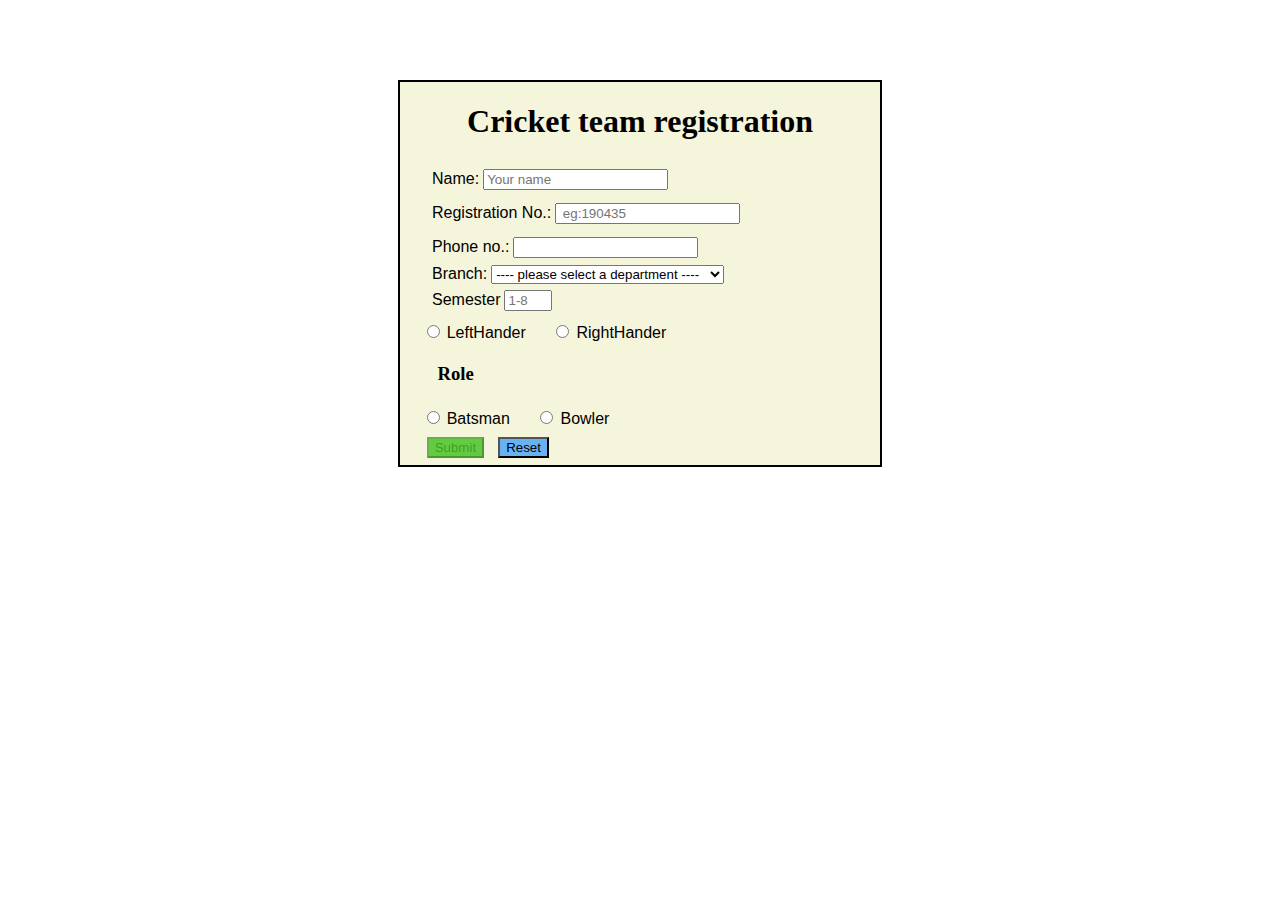
<file: index.html>
<!DOCTYPE html>
<html lang="en">
<head>
    <meta charset="UTF-8">
    <meta http-equiv="X-UA-Compatible" content="IE=edge">
    <meta name="viewport" content="width=device-width, initial-scale=1.0">
    <link rel="stylesheet" href="./style.css" />  
    <title>Cricket team registration form</title>
</head>
<body>
    <script src="./index.js" defer></script>
    <form  action="./server.php" method="post" >
        <h1 style="text-align: center;">Cricket team registration</h1>

        <label class="text-form" for="player" >Name:</label>
        <input class="required" type="text" id="player" name="player" maxlength="128" placeholder="Your name" autocomplete onkeyup="enableSubmit()"/>
        <br/>
        <label class="text-form" for="regnum">Registration No.:</label>
        <input class="required" type="text" id="regnum" name="regnum" onkeyup="enableSubmit()" placeholder=" eg:190435"/> <br/>
        <label class="text-form" for="phno">Phone no.:</label>
        <input class="required" type="text" id="phno" name="phno" onkeyup="enableSubmit()" maxlength="10" /> <br/>
        <label class="text-form" for="branch">Branch:</label>
        <select id="branch" name="branch" onchange="enableSubmit()">
            <option value="selectitem">---- please select a department ----</option>
            <option value="CSE">Computer Science and Engineering</option>
            <option value="ECE">Electronics and Communication</option>
            <option value="Mech">Mechanical</option>
            <option value="Auto">Automobile</option>
            <option value="Production">Production</option>
        </select>
        <br/>
        <label for="semester" class="text-form" >Semester</label>
        <input type="number" class="required" min="1" max="8" id="semester" name="semester" placeholder="1-8" onchange="checksem()"/>
        <br/>
            <input  class="radio-form" type="radio" id="leftbat" name="bathand" value="lefthander" onchange="enableSubmit()"/>
            <label for="leftbat">LeftHander</label>
            <input class="radio-form" type="radio" id="rightbat" name="bathand" value="righthander" onchange="enableSubmit()"/>
            <label for="rightbat">RightHander</label>
        <h3>Role</h3>
        <input class="radio-form" type="radio" id="batsman" name="specialisation" value="batsman" onclick="hiddenelements()"/>
        <label for="batsman" >Batsman</label>
        <input class="radio-form"  type="radio" id="bowler" name="specialisation" value="bowler" onclick="hiddenelements()"/>
        <label for="bowler" >Bowler</label>

        <div id="bat" style="display:none;" >
        <strong>Type of batsman</strong>
        <input class="radio-form"  type="radio" id="opener" name="battype" value="opener" onchange="enableSubmit()"/>
        <label for="opener">Opener</label>
        <input class="radio-form" type="radio" id="middleorder" name="battype" value="middleorder" onchange="enableSubmit()"/>
        <label for="middleorder">Middle Order</label>
        </div>
        <div id="bowl" style="display:none; margin-top:5px" >
            <strong>Type of bowler</strong>
            <select id="bowltype" name="bowltype" onchange="enableSubmit()">
                <option value="selectitem">--please select option--</option>
                <option value="spinner">Spinner</option>
                <option value="medium fast">Medium Fast</option>
                <option value="fast">Fast</option>
            </select>
        </div>
        <br/>
        <input class="text-form" id="btn-submit"type="submit" disabled > 
        <input  type="button" id="btn-reset" onclick="this.form.reset(); enableSubmit();"  value="Reset">
    </form>
     
</body>
</html>
</file>
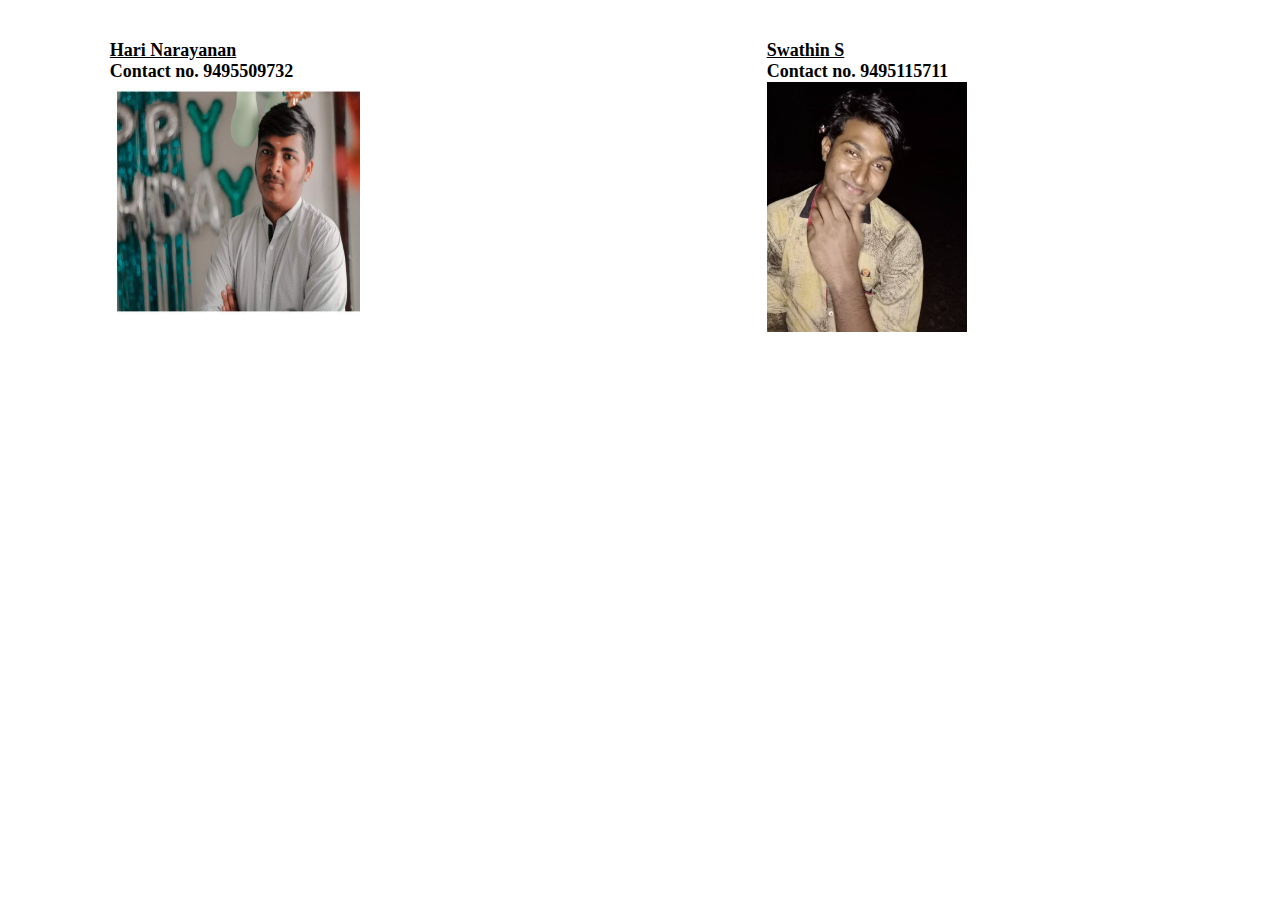
<file: contact.html>
<!DOCTYPE html>
<html lang="en">
<head>
    <meta charset="UTF-8">
    <meta http-equiv="X-UA-Compatible" content="IE=edge">
    <meta name="viewport" content="width=device-width, initial-scale=1.0">
    <link rel="stylesheet" href="./contact.css"/>
    <title>Contact</title>
</head>
<body>
    <div class="grid-container">
        <div class="grid-item1">
            <strong ><u>Hari Narayanan</u></strong> <br/>
            <strong>Contact no. 9495509732</strong>
            <div class="wrapper1">
                <img src="./hari.jpeg" />
            </div>
            
        </div>
        <div class="grid-item2">
            <strong><u>Swathin S</u></strong> <br/>
            <strong>Contact no. 9495115711
            </strong>
            <div class="wrapper2">
                <img src="./swathin.jpeg" />
            </div>
        </div>
    </div>
</body>
</html>
</file>
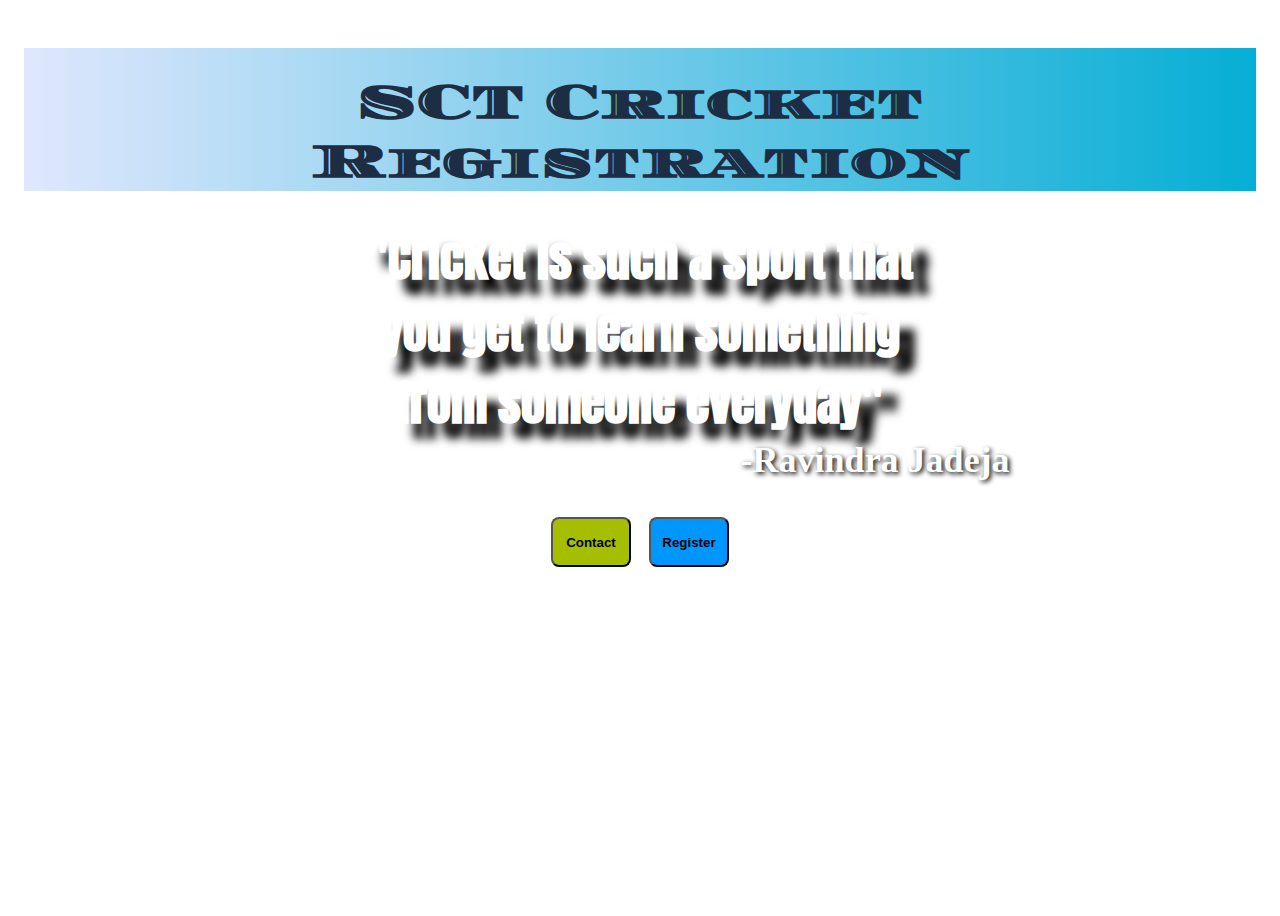
<file: frontpage.html>
<!DOCTYPE html>
<html lang="en">
<head>
    <meta charset="UTF-8">
    <meta http-equiv="X-UA-Compatible" content="IE=edge">
    <meta name="viewport" content="width=device-width, initial-scale=1.0">
    <title>cricket</title>
    <link rel="stylesheet" href="front.css">
</head>
<body>
    
    <script src="./index.js"> </script>
    <div class="parent">
        <h1>SCT Cricket Registration</h1>
        <div class="main">
        <blockquote class="quote">
            "Cricket is such a sport that you get to learn something from someone everyday"
        </blockquote>

      <p class="author" >-Ravindra Jadeja</p>  
    </div>
        <div class="btn">
        <button type="button" id="btn-about" onclick="toContact()">Contact</button>
        <button type="button" id="btn-register" onclick="toRegisterPage()">Register</button>

        </div>
    </div>
    
</body>
</html>
</file>
<file: style.css>
body{
    height:100%;
    background-image: url('https://fullhdpictures.com/wp-content/uploads/2016/03/Cricket-Wallpapers-HD.jpg');   
    background-repeat: no-repeat;
    background-size:cover;
}


form{
    height: 400 px;
    width:480px;
    overflow:hidden;
    border:2px solid ;
    margin: auto;
    text-align: left;
    background-color:beige;
    margin-top: 5em;
    
}


input,label{
    margin-top:0.5em;
    margin-bottom:0.5em;
    font-family: Arial, Helvetica, sans-serif;
}

strong,h3{
    margin-left: 2em;
}

.text-form,.radio-form {
    margin-left: 2em;   
}

#btn-reset{
    margin-left: 10px;
    background-color: rgb(104, 178, 244);
}

#btn-submit{
    background-color: rgb(96, 204, 63);
}
</file>
<file: contact.css>
.grid-container{
    display: grid;
    margin: 0 auto;
    padding-top: 2em;
}

.grid-item1{
    grid-column: 2 / 5;
    font-size: large;
}
.grid-item1 img{
    height: 250px;
    width: 250px;
}

.grid-item2 img{
    height: 250px;
    width: 200px;
}

.grid-item2{
    grid-column: 6 /9 ;
    font-size: large;
}
</file>
<file: front.css>
@import url('https://fonts.googleapis.com/css2?family=Anton&family=Diplomata+SC&display=swap');


html,body{
height: 100%;
background-image: url('https://i.pinimg.com/originals/85/b9/b4/85b9b4605207163aeacdaf78aa30ecb1.jpg');
background-size: cover;
background-repeat: no-repeat;
}


.parent{
  margin: 1em;
  display:flex;
  flex-direction: column;
}

.parent h1{
    font-family: 'Diplomata SC';
    font-size:48px;
    text-align: center;
    padding-top: 25px;
    background: linear-gradient(to right, #dfe7fd 0%, #06aed5 100%);
    color: #1d2d44;
    display: inline-block;
    
}

.btn{
    display: flex;
    width: auto;
    margin: 0 auto;
}

.btn button{
    justify-content: center;
    height: 50px;
    width: auto;
    margin-left:9px;
    margin-right: 9px;
    border-radius: 8px;
    width: 80px;
    font-weight: bolder;
}

#btn-about{
    background-color: #a5be00;
}

#btn-register{
    background-color: #0096ff;
}

.main{
    width:60%;
    margin: 0 auto;
}

.quote{
    width:80%;
    margin:0 auto;
    color:#fff;
    font-family: 'Anton',sans-serif;
    font-size: 48px;
    text-align: center;
    font-weight: bolder;
    text-shadow: 15px 15px 10px black;
}

.author{
    color:white;
    text-align: right;
    font-size: 36px;
    text-shadow: 2px 2px 5px black;
    font-weight: bold;
    margin-top: 0px;
}
</file>
